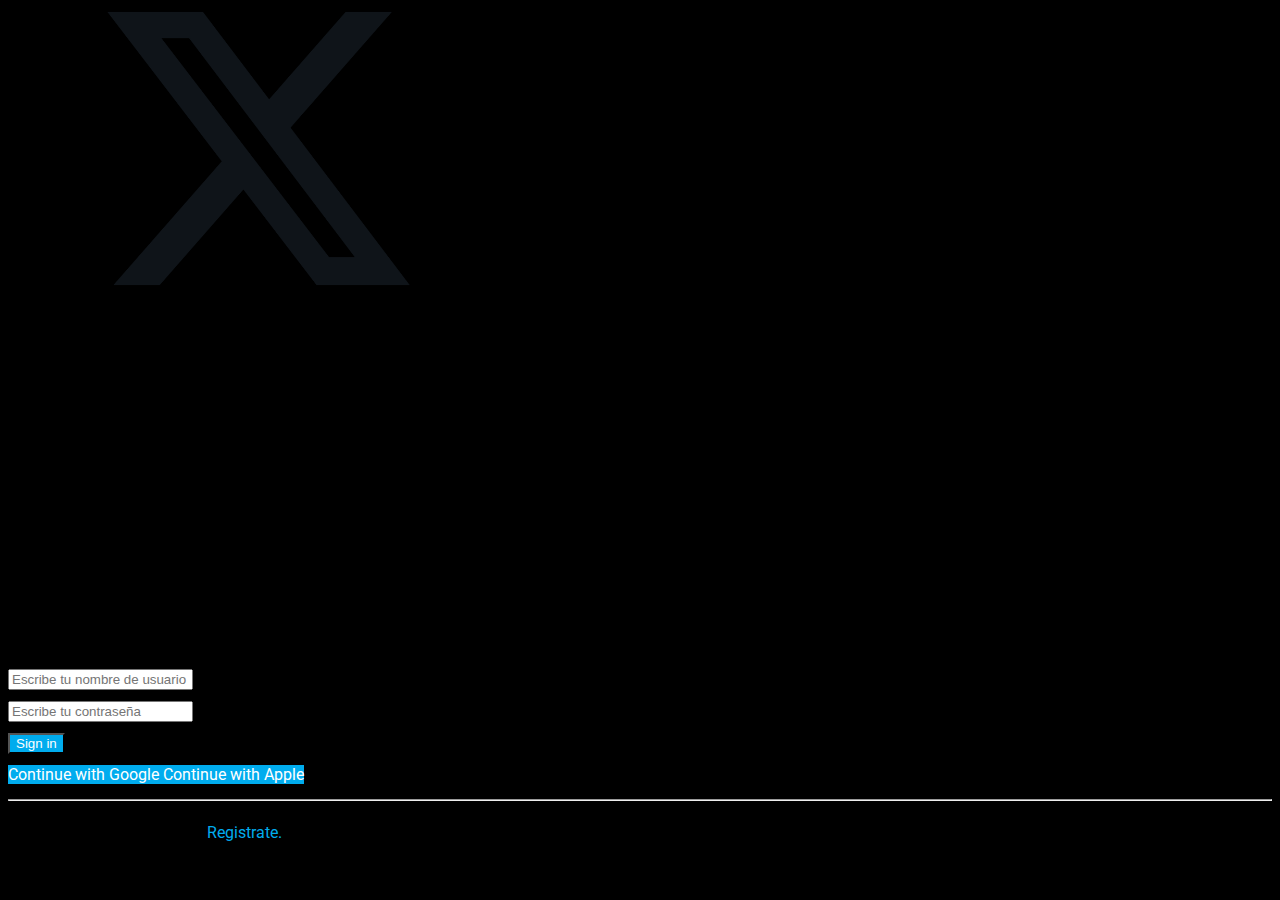
<file: index.html>
<!DOCTYPE html>
<html lang="en">
<head>
    <meta charset="UTF-8">
    <meta name="viewport" content="width=device-width, initial-scale=1.0">

    <link rel="preconnect" href="https://fonts.googleapis.com">
    <link rel="preconnect" href="https://fonts.gstatic.com" crossorigin>
    <link href="https://fonts.googleapis.com/css2?family=Roboto:wght@300;400;700;900&display=swap" rel="stylesheet">

    <link rel="stylesheet" href="./css/style.css">
    <link href="https://cdn.jsdelivr.net/npm/bootstrap@5.0.2/dist/css/bootstrap.min.css" rel="stylesheet" integrity="sha384-EVSTQN3/azprG1Anm3QDgpJLIm9Nao0Yz1ztcQTwFspd3yD65VohhpuuCOmLASjC" crossorigin="anonymous">
    <link rel="stylesheet" href="https://cdnjs.cloudflare.com/ajax/libs/font-awesome/6.4.2/css/all.min.css" integrity="sha512-z3gLpd7yknf1YoNbCzqRKc4qyor8gaKU1qmn+CShxbuBusANI9QpRohGBreCFkKxLhei6S9CQXFEbbKuqLg0DA==" crossorigin="anonymous" referrerpolicy="no-referrer" />
    <link rel="icon" href="[data-uri]" type="image/x-icon">
    <title>Login-X</title>  
</head>
<body>
    <div class="container">
        <section class="vh-100">
            <div class="container py-5 h-100">
              <div class="row d-flex align-items-center justify-content-center h-100">
                <div class="col-md-8 col-lg-7 col-xl-6">
                  <img src="./img/X-Logo.png"
                    class="img-fluid" alt="X-Logo" style=" width: 500px; height: auto;">
                </div>
                <div class="col-md-7 col-lg-5 col-xl-5 offset-xl-1">

                  <h1 class="mb-4 fw-bold" style="font-size: 55px!important;">Lo que está pasando ahora</h1>
                  <p class="mb-4 fw-bold" style="font-size: 40px!important;">Únete hoy</p>
                  
                  <form>

                    <div class="alert alert-dismissible hide fade alert-danger d-flex align-items-center" role="alert">  
                      <svg class="bi flex-shrink-0 me-2" width="24" height="24" role="img" aria-label="Warning:">
                      <use xlink:href="#exclamation-triangle-fill"/>
                      </svg> 
                      <div class="text-center">
                          Faltan algunos campos!! 
                      </div>
                    </div>

                    <!-- Email input -->
                    <div class="form-outline mb-4">
                      <input type="text" id="email" name= "email" class="form-control form-control-lg" placeholder="Escribe tu nombre de usuario"/>
                      <label class="form-label" for="email">Nombre de usuario</label>
                    </div>
          
                    <!-- Password input -->
                    <div class="form-outline mb-4">
                      <input type="password" id="password" name="password" class="form-control form-control-lg" placeholder="Escribe tu contraseña"/>
                      <label class="form-label" for="password">Password</label>
                    </div>
          
                    <!-- Submit button -->
                    <div class="d-grid gap-2">
                      <button id="btnLogin" type="button" class="btn btn-lg rounded-pill mb-2" style="background-color: #00acee; color: #ffffff;">Sign in</button>
                    </div>
                    
                    <a class="btn btn-lg rounded-pill d-block mb-2" style="background-color: #00acee; color: #ffffff;"  href="#!"
                      role="button">
                      <i class="fab fa-google-plus me-2"></i>Continue with Google
                    </a>
                    <a class="btn btn-lg rounded-pill d-block mb-2" style="background-color: #00acee; color: #ffffff;" href="#!"
                      role="button">
                      <i class="fab fa-apple me-2"></i>Continue with Apple
                    </a>
                    <hr>
                    <p class="m-4 fs-4">¿Aún no tienes una cuenta? <a class="linkRegistro" href="registro.html">Registrate.</a></p>
                  </form>

                  
                </div>
              </div>
            </div>
        </section>
    </div>


  <script src="./js/login.js"></script>
</body>
</html>
</file>
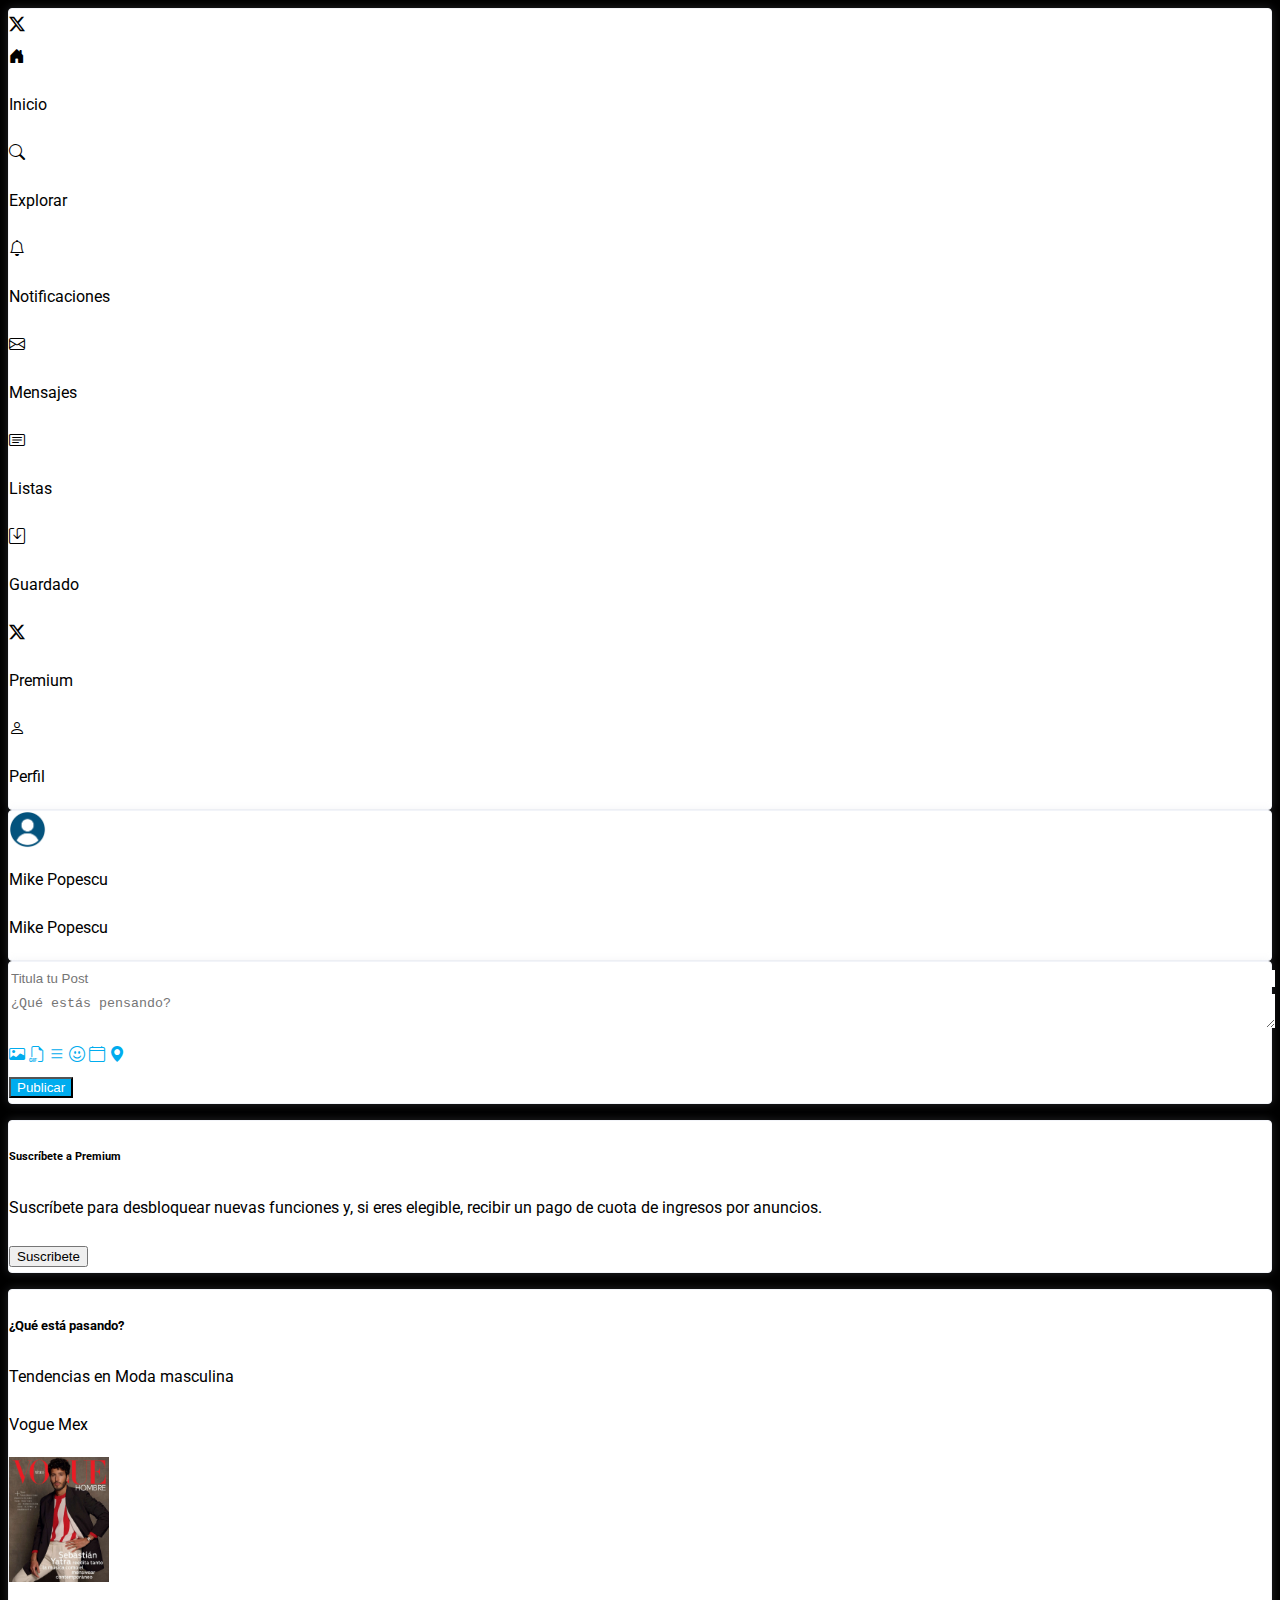
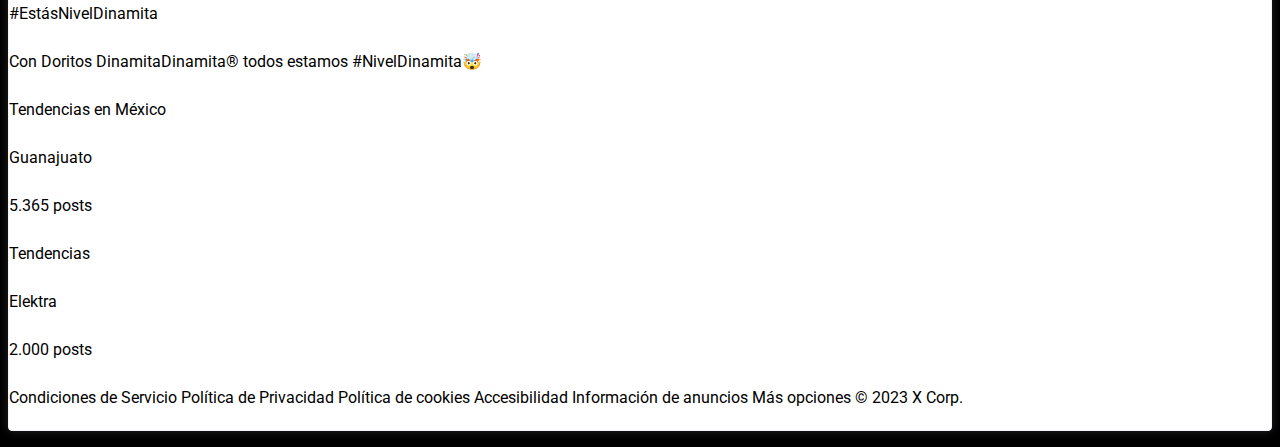
<file: home.html>
<!DOCTYPE html>
<html lang="en">
<head>
    <meta charset="UTF-8">
    <meta name="viewport" content="width=device-width, initial-scale=1.0">

    <link rel="preconnect" href="https://fonts.googleapis.com">
    <link rel="preconnect" href="https://fonts.gstatic.com" crossorigin>
    <link href="https://fonts.googleapis.com/css2?family=Roboto:wght@300;400;700;900&display=swap" rel="stylesheet">

    <link rel="stylesheet" href="./css/style.css">
 


    <link href="https://cdn.jsdelivr.net/npm/bootstrap@5.0.2/dist/css/bootstrap.min.css" rel="stylesheet" integrity="sha384-EVSTQN3/azprG1Anm3QDgpJLIm9Nao0Yz1ztcQTwFspd3yD65VohhpuuCOmLASjC" crossorigin="anonymous">
    <link rel="stylesheet" href="https://cdnjs.cloudflare.com/ajax/libs/font-awesome/6.4.2/css/all.min.css" integrity="sha512-z3gLpd7yknf1YoNbCzqRKc4qyor8gaKU1qmn+CShxbuBusANI9QpRohGBreCFkKxLhei6S9CQXFEbbKuqLg0DA==" crossorigin="anonymous" referrerpolicy="no-referrer" />
    <link rel="stylesheet" href="https://cdn.jsdelivr.net/npm/bootstrap-icons@1.11.2/font/bootstrap-icons.min.css">
    <link rel="icon" href="[data-uri]" type="image/x-icon">
    <title>Home</title>
</head>
<body>
    <div class="container mt-3">
        <div class="profile-page tx-13">
            <div class="row profile-body">

<!-- Inicio parte izquierda blog (Menú no funcional e impresion del usuario con email) -->
                <div class="d-none d-md-block col-md-4 col-xl-3 left-wrapper">
                    <div class="card rounded">
                        <div class="card-body">
                            <div class="d-flex align-items-center justify-content-between mb-lg-5 h4">
                                <i class="bi bi-twitter-x"></i>
                            </div>

                            <div class="h4 fw-normal row">
                                <div class="d-flex bg-hover mb-3">
                                    <i class="bi bi-house-door-fill mb-2"></i>
                                    <p class="mx-3">Inicio</p>
                                </div>
                                <div class="d-flex bg-hover mb-3">
                                    <i class="bi bi-search"></i>
                                    <p class="mx-3">Explorar</p>
                                </div>
                                <div class="d-flex bg-hover mb-3">
                                    <i class="bi bi-bell"></i>
                                    <p class="mx-3">Notificaciones</p>
                                </div>
                                <div class="d-flex bg-hover mb-3">
                                    <i class="bi bi-envelope"></i>
                                    <p class="mx-3">Mensajes</p>
                                </div>
                                <div class="d-flex bg-hover mb-3">
                                    <i class="bi bi-card-text"></i>
                                    <p class="mx-3">Listas</p>
                                </div>
                                <div class="d-flex bg-hover mb-3">
                                    <i class="bi bi-save"></i>
                                    <p class="mx-3">Guardado</p>
                                </div>
                                <div class="d-flex bg-hover mb-3">
                                    <i class="bi bi-twitter-x"></i>
                                    <p class="mx-3">Premium</p>
                                </div>
                                <div class="d-flex bg-hover mb-3" data-bs-toggle="modal" data-bs-target="#logoutModal">
                                    <i class="bi bi-person"></i>
                                    <p class="mx-3">Perfil</p>
                                </div>                                
                            </div>
                        </div>
                    </div>
                    
                    <div class="card rounded mt-3">
                        <!--Tarjeta de usuario con email-->
                        <div class="card-body">
                            <div class="d-flex align-items-center">
                                <img class="img-xs rounded-circle" src="./img/user.png" alt="">
                                <div class="ml-2">
                                    <p id="userBlog" class="fw-bold  mb-0 ">Mike Popescu</p> 
                                    <p id="emailBlog" class="fw-bold mb-0 text-muted">Mike Popescu</p>
                                </div>
                            </div>
                        </div>
                    </div>
                </div>
            
<!-- Fin de la parte izquierda del blog -->


<!-- Inicio de la parte central del blog (Formulario para crear post y clonado de los post) -->
                <div class="col-md-8 col-xl-6 middle-wrapper">
                    <div class="row">
                        <div class="col-md-12 grid-margin">
                            <div class="card rounded">
                                <div class="card-body">
                                    <form class="form-block" method="post" action="./Backend/Files/newPost.php">
                                        <input type="hidden" name="id_usu" id="id_usu">
                                        <div class="form-group">
                                            <input class="form-input" placeholder="Titula tu Post" name="titulo" style="width: 100%; border: none;">
                                        </div>
                                        <div class="form-group">
                                            <textarea class="form-input" placeholder="¿Qué estás pensando?" name="mensaje" style="width: 100%; border: none;"></textarea>
                                        </div>

                                        <div class="actionsPosts d-flex post-actions">
                                            <a href="#" class="d-flex text-muted mr-4 p-1 h5">
                                                <i class="actionsPosts bi bi-card-image"></i>
                                            </a>
    
                                            <a href="#" class="d-flex text-muted mr-4 p-1 h5">
                                                <i class="actionsPosts bi bi-filetype-gif"></i>
                                            </a>
    
                                            <a href="#" class="d-flex text-muted mr-4 p-1 h5">
                                                <i class="actionsPosts bi bi-list"></i>
                                            </a>
    
                                            <a href="#" class="d-flex text-muted mr-4 p-1 h5">
                                                <i class="actionsPosts bi bi-emoji-smile"></i>
                                            </a>
    
                                            <a href="#" class="d-flex text-muted mr-4 p-1 h5">
                                                <i class="actionsPosts bi bi-calendar4"></i>
                                            </a>
    
                                            <a href="#" class="d-flex text-muted mr-4 p-1 h5">
                                                <i class="actionsPosts bi bi-geo-alt-fill"></i>
                                            </a>
                                        </div>

                                        <div class="d-grid gap-2 d-md-flex justify-content-md-end">
                                            <button class="btn rounded-pill" style="background-color: #00acee; color: #ffffff;" type="submit">Publicar</button>
                                        </div>
                                    </form>
                                </div>
                            </div>
                        </div>
                       
<!--Inicio template de comentarios-->
                        <template id="cardPost">
                            <div class="col-md-12" onclick="irHilo(event)">
                                <div class="card rounded mb-3">
                                    <div class="card-header">
                                        <div class="d-flex align-items-center justify-content-between">
                                            <div class="d-flex align-items-center">
                                                <img class="img-xs rounded-circle" src="./img/user.png" alt="">
                                                <div class="ml-2">
                                                    <p class="usuarioName">Mike Popescu</p>
                                                    <p class="fecha">5 min ago</p>
                                                </div>
                                            </div>
                                        </div>
                                    </div>
                                    <div class="card-body">
                                        <p class="tituloPost mb-3 tx-14 h3">Lorem ipsum dolor sit amet, consectetur adipisicing elit. Accusamus minima delectus nemo unde quae recusandae assumenda.</p>
                                        <p class="mensajePost mb-3 tx-14">Lorem ipsum dolor sit amet, consectetur adipisicing elit. Accusamus minima delectus nemo unde quae recusandae assumenda.</p>
                                    </div>

                                    <div class="card-footer">
                                        <div class="d-flex post-actions">
                                            <a href="javascript:;" class="d-flex align-items-center text-muted mr-4">
                                                <svg xmlns="http://www.w3.org/2000/svg" width="24" height="24" viewBox="0 0 24 24" fill="none" stroke="currentColor" stroke-width="2" stroke-linecap="round" stroke-linejoin="round" class="feather feather-heart icon-md">
                                                    <path d="M20.84 4.61a5.5 5.5 0 0 0-7.78 0L12 5.67l-1.06-1.06a5.5 5.5 0 0 0-7.78 7.78l1.06 1.06L12 21.23l7.78-7.78 1.06-1.06a5.5 5.5 0 0 0 0-7.78z"></path>
                                                </svg>
                                                <p class="d-none d-md-block ml-2">Like</p>
                                            </a>

                                            <a href="javascript:;" class="d-flex align-items-center text-muted mr-4">
                                                <svg xmlns="http://www.w3.org/2000/svg" width="24" height="24" viewBox="0 0 24 24" fill="none" stroke="currentColor" stroke-width="2" stroke-linecap="round" stroke-linejoin="round" class="feather feather-message-square icon-md">
                                                    <path d="M21 15a2 2 0 0 1-2 2H7l-4 4V5a2 2 0 0 1 2-2h14a2 2 0 0 1 2 2z"></path>
                                                </svg>
                                                <p class="d-none d-md-block ml-2">Comment</p>
                                            </a>

                                            <a href="javascript:;" class="d-flex align-items-center text-muted">
                                                <svg xmlns="http://www.w3.org/2000/svg" width="24" height="24" viewBox="0 0 24 24" fill="none" stroke="currentColor" stroke-width="2" stroke-linecap="round" stroke-linejoin="round" class="feather feather-share icon-md">
                                                    <path d="M4 12v8a2 2 0 0 0 2 2h12a2 2 0 0 0 2-2v-8"></path>
                                                    <polyline points="16 6 12 2 8 6"></polyline>
                                                    <line x1="12" y1="2" x2="12" y2="15"></line>
                                                </svg>
                                                <p class="d-none d-md-block ml-2">Share</p>
                                            </a>

                                        </div>
                                    </div>
                                </div>
                            </div>
                        </template>

                    </div>
                    
                    <div id="postUsuarios">
                    </div>



                </div>

                
<!-- fin de la parte central del blog  -->

<!-- Comienzo parte derecha blog (NO EDITAR) -->
                <div class="d-none d-xl-block col-xl-3 right-wrapper">
                    <div class="row">
                        <div class="col-md-12 grid-margin">
                            <div class="card rounded">
                                <div class="card-body">
                                    <h6 class="card-title h4 fw-bold">Suscríbete a Premium</h6>
                                    <p class="fw-bold">Suscríbete para desbloquear nuevas funciones y, si eres elegible, recibir un pago de cuota de ingresos por anuncios.</p>

                                    <div class="d-grid gap-2 d-md-block">
                                        <button class="btn btn-dark rounded-pill" type="button">Suscribete </button>
                                    </div>
                                </div>
                            </div>
                        </div>
                        <div class="col-md-12 grid-margin">
                            <div class="card rounded">
                                <div class="card-body">
                                    <h5 class="card-title fw-bold h3 ">¿Qué está pasando?</h5>
                                    <div class="d-flex justify-content-between mb-2 pb-2 border-bottom">
                                        <div class="d-flex align-items-center hover-pointer">
                                            <div class="ml-2">
                                                <p>Tendencias en Moda masculina</p>
                                                <p class="tx-11 text-muted">Vogue Mex</p>
                                            </div>
                                        </div>
                                        <div>
                                            <img src="./img/voguemex.png" alt="portada" style="width: 100px; height: auto;">
                                        </div>
                                        
                                    </div>
                                    <div class="d-flex justify-content-between mb-2 pb-2 border-bottom">
                                        <div class="d-flex align-items-center hover-pointer">
                                            <div class="ml-2">
                                                <p>#EstásNivelDinamita</p>
                                                <p class="tx-11 text-muted">Con Doritos DinamitaDinamita® todos estamos #NivelDinamita🤯</p>
                                            </div>
                                        </div>
                                    </div>
                                    <div class="d-flex justify-content-between mb-2 pb-2 border-bottom">
                                        <div class="d-flex align-items-center hover-pointer">
                                            <div class="ml-2">
                                                <p class="tx-11 text-muted">Tendencias en México</p>
                                                <p>Guanajuato</p>
                                                <p class="tx-11 text-muted">5.365 posts</p>
                                            </div>
                                        </div>
                                    </div>
                                    <div class="d-flex justify-content-between mb-2 pb-2 border-bottom">
                                        <div class="d-flex align-items-center hover-pointer">
                                            <div class="ml-2">
                                                <p class="tx-11 text-muted">Tendencias</p>
                                                <p>Elektra</p>
                                                <p class="tx-11 text-muted">2.000 posts</p>
                                            </div>
                                        </div>
                                    </div>
                                    <div class="d-flex justify-content-between mb-2 pb-2">
                                        <div class="d-flex align-items-center hover-pointer">
                                            <div class="ml-2">
                                                <p class="tx-11 text-muted">Condiciones de Servicio
                                                    Política de Privacidad
                                                    Política de cookies
                                                    Accesibilidad
                                                    Información de anuncios
                                                    Más opciones
                                                    © 2023 X Corp.</p>
                                            </div>
                                        </div>
                                    </div>
                                    
        
                                </div>
                            </div>
                        </div>
                    </div>
                </div>
                <!-- right wrapper end --> 
            </div>
        </div>
    </div>
    <script src="./js/home.js"></script>
</body>
</html>
</file>
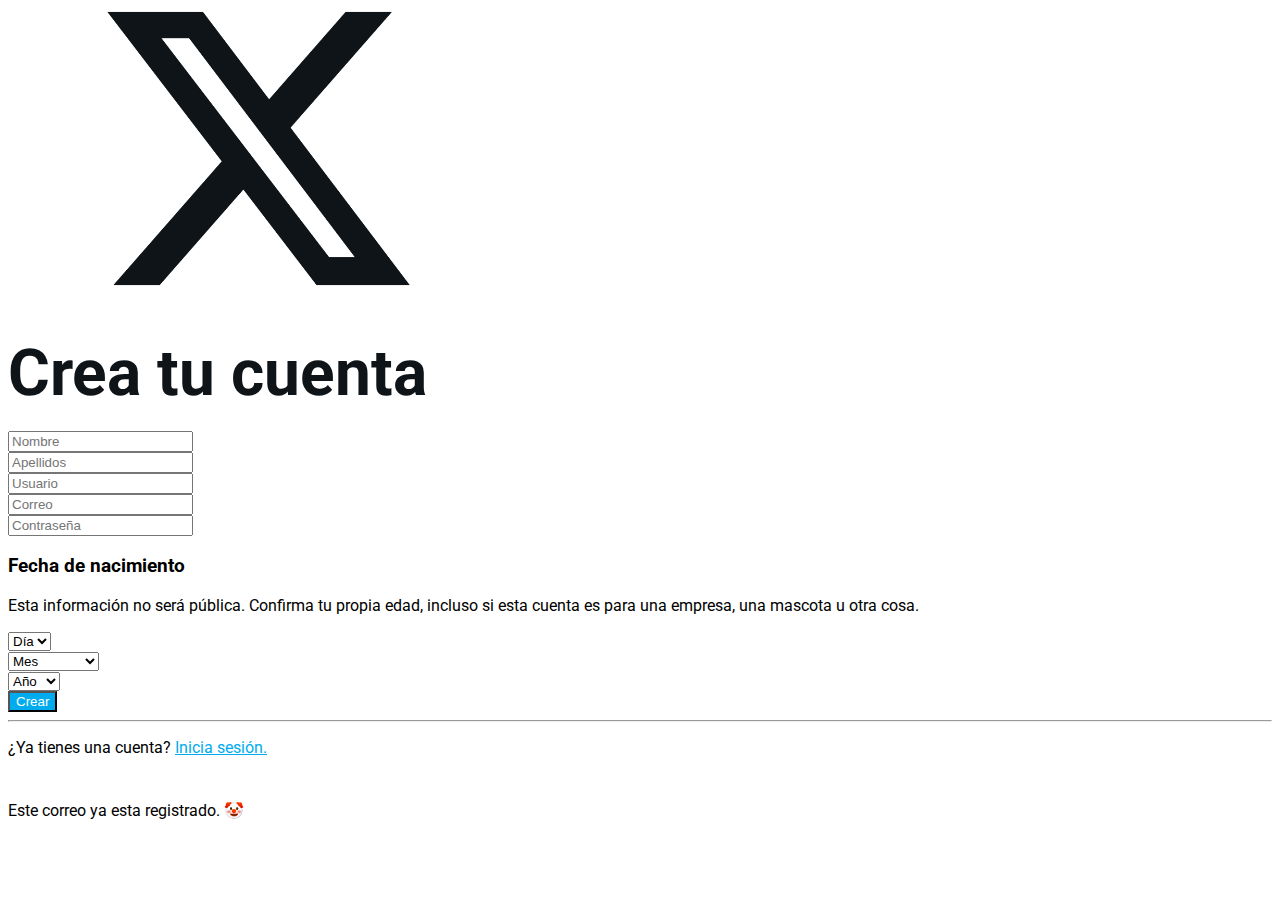
<file: registro.html>
<!doctype html>
<html lang="en">

<head>
  <!-- Required meta tags -->
  <meta charset="utf-8">
  <meta name="viewport" content="width=device-width, initial-scale=1">
  <!-- Bootstrap CSS -->
  <link href="https://cdn.jsdelivr.net/npm/bootstrap@5.0.2/dist/css/bootstrap.min.css" rel="stylesheet"
    integrity="sha384-EVSTQN3/azprG1Anm3QDgpJLIm9Nao0Yz1ztcQTwFspd3yD65VohhpuuCOmLASjC" crossorigin="anonymous">
  <link rel="stylesheet" href="./css/registro.css">

  <link rel="preconnect" href="https://fonts.googleapis.com">
  <link rel="preconnect" href="https://fonts.gstatic.com" crossorigin>
  <link
    href="https://fonts.googleapis.com/css2?family=Roboto:ital,wght@0,100;0,300;0,400;0,500;0,700;0,900;1,100;1,300;1,400;1,500;1,700;1,900&display=swap"
    rel="stylesheet">
    <link rel="icon" href="[data-uri]" type="image/x-icon">
  <title>X - Unete ahora</title>
</head>

<body>
  <div class="row d-flex align-items-center justify-content-center h-100">
    <div class="logoX col-md-8 col-lg-7 col-xl-6">
      <div class="x-container d-flex justify-content-center align-items-center" style="width: 100%; height: 100%;">
        <img src="./img/X-Logo.png"
        class="img-fluid" alt="X-Logo" style=" width: 500px; height: auto;">
      </div>
    </div>

    <div class="col-md-7 col-lg-5 col-xl-5 offset-xl-1 registro">
      <h1 class="title mt-5 ">Crea tu cuenta</h1>
      <form action="./backend/files/registrar.php" method="post">
        <!-- nombre -->
        <div class="mb-3 rounded">
          <input type="text" class="form-control" name="nombre" id="nombre" placeholder="Nombre">
        </div>

        <!-- a -->
        <div class="mb-3 rounded">
          <input type="text" class="form-control" name="apellidos" id="apellidos" placeholder="Apellidos">
        </div>

        <!-- usuario -->
        <div class="mb-3 rounded">
          <input type="text" class="form-control" name="usuario" id="usuario" placeholder="Usuario">
        </div>

        <!-- correo -->
        <div class="mb-3 rounded">
          <input type="email" class="form-control" name="email" id="email" placeholder="Correo">
        </div>

        <!-- contraseña -->
        <div class="mb-3 rounded">
          <input type="password" class="form-control" name="password" id="password" placeholder="Contraseña">
        </div>

        <!-- aviso de privasidad -->
        <div class="aviso-privasidad">
          <h3>Fecha de nacimiento</h3>
          <p>Esta información no será pública. Confirma tu propia edad, incluso si esta cuenta es para una empresa, una mascota u otra cosa.</p>
        </div>

        <!-- fecha de nacimiento -->
        <div class="row">
          <div class="col mb-3 rounded">
            <select class="form-control" id="dia" name="dia">
              <option value="">Día</option>
              <!-- Las opciones se generarán dinámicamente -->
            </select>
          </div>
          <div class="col mb-3 rounded">
            <select class="form-control" id="mes" name="mes">
              <option value="">Mes</option>
              <!-- Las opciones se generarán dinámicamente -->
            </select>
          </div>
          <div class="col mb-3 rounded">
            <select class="form-control" id="ano" name="anio">
              <option value="">Año</option>
              <!-- Las opciones se generarán dinámicamente -->
            </select>
          </div>
        </div>
        <div class="d-grid gap-2">
          <button class="btn rounded-pill" style="background-color: #00acee; color: #ffffff;">Crear</button>
        </div>
        <hr>
        <p class="m-4 fs-4">¿Ya tienes una cuenta? <a class="linkRegistro" href="index.html">Inicia sesión.</a></p>


        <div class="mt-2 alert alert-dismissible hide fade alert-warning d-flex align-items-center" role="alert">
          <svg class="bi flex-shrink-0 me-2" width="24" height="24" role="img" aria-label="Warning:">
              <use xlink:href="#exclamation-triangle-fill"/>
          </svg>
          <div>
              Este correo ya esta registrado. 🤡
          </div>
        </div>
      </form>
    </div>
  </div>


  <script src="./js/registro.js"></script>
  <script src="https://cdn.jsdelivr.net/npm/bootstrap@5.0.2/dist/js/bootstrap.bundle.min.js"
    integrity="sha384-MrcW6ZMFYlzcLA8Nl+NtUVF0sA7MsXsP1UyJoMp4YLEuNSfAP+JcXn/tWtIaxVXM"
    crossorigin="anonymous"></script>
</body>

</html>
</file>
<file: css/style.css>
/*Estilos generales*/
:root {
    --fuenteParrafos:'Roboto', sans-serif;

    --azul: #00acee;
    --blanco: #ffffff;
    --negro: #000000;
}

body {
    background-color: var(--negro);
    font-family: var(--fuenteParrafos);
    line-height: 2;
}

/** Globales **/
a {
    text-decoration: none;
}
img {
    max-width: 100%;
}

.linkRegistro {
    color: var(--azul);
}


/*
================================================================================================================================
=======================================================  CSS PARA HOME  ========================================================
================================================================================================================================

*/

profile-page .profile-header {
    box-shadow: 0 0 10px 0 rgba(183, 192, 206, 0.2);
    border: 1px solid #f2f4f9;
}

.profile-page .profile-header .cover {
    position: relative;
    border-radius: .25rem .25rem 0 0;
}


.profile-page .profile-header .cover figure {
    margin-bottom: 0;
}

@media (max-width: 767px) {
    .profile-page .profile-header .cover figure {
        height: 110px;
        overflow: hidden;
    }
}

@media (min-width: 2400px) {
    .profile-page .profile-header .cover figure {
        height: 280px;
        overflow: hidden;
    }
}

.profile-page .profile-header .cover figure img {
    border-radius: .25rem .25rem 0 0;
    width: 100%;
}

@media (max-width: 767px) {
    .profile-page .profile-header .cover figure img {
        -webkit-transform: scale(2);
        transform: scale(2);
        margin-top: 15px;
    }
}

@media (min-width: 2400px) {
    .profile-page .profile-header .cover figure img {
        margin-top: -55px;
    }
}

.profile-page .profile-header .cover .gray-shade {
    position: absolute;
    top: 0;
    left: 0;
    width: 100%;
    height: 100%;
    z-index: 1;
    background: linear-gradient(rgba(255, 255, 255, 0.1), #fff 99%);
}

.profile-page .profile-header .cover .cover-body {
    position: absolute;
    bottom: -20px;
    left: 0;
    z-index: 2;
    width: 100%;
    padding: 0 20px;
}

.profile-page .profile-header .cover .cover-body .profile-pic {
    border-radius: 50%;
    width: 100px;
}

@media (max-width: 767px) {
    .profile-page .profile-header .cover .cover-body .profile-pic {
        width: 70px;
    }
}

.profile-page .profile-header .cover .cover-body .profile-name {
    font-size: 20px;
    font-weight: 600;
    margin-left: 17px;
}

.profile-page .profile-header .header-links {
    padding: 15px;
    display: -webkit-flex;
    display: flex;
    -webkit-justify-content: center;
    justify-content: center;
    background: #fff;
    border-radius: 0 0 .25rem .25rem;
}

.profile-page .profile-header .header-links ul {
    list-style-type: none;
    margin: 0;
    padding: 0;
}

.profile-page .profile-header .header-links ul li a {
    color: #000;
    -webkit-transition: all .2s ease;
    transition: all .2s ease;
}

.profile-page .profile-header .header-links ul li:hover,
.profile-page .profile-header .header-links ul li.active {
    color: #727cf5;
}

.profile-page .profile-header .header-links ul li:hover a,
.profile-page .profile-header .header-links ul li.active a {
    color: #727cf5;
}

.profile-page .profile-body .left-wrapper .social-links a {
    width: 30px;
    height: 30px;
}

.profile-page .profile-body .right-wrapper .latest-photos > .row {
    margin-right: 0;
    margin-left: 0;
}

.profile-page .profile-body .right-wrapper .latest-photos > .row > div {
    padding-left: 3px;
    padding-right: 3px;
}

.profile-page .profile-body .right-wrapper .latest-photos > .row > div figure {
    -webkit-transition: all .3s ease-in-out;
    transition: all .3s ease-in-out;
    margin-bottom: 6px;
}

.profile-page .profile-body .right-wrapper .latest-photos > .row > div figure:hover {
    -webkit-transform: scale(1.06);
    transform: scale(1.06);
}

.profile-page .profile-body .right-wrapper .latest-photos > .row > div figure img {
    border-radius: .25rem;
}

.rtl .profile-page .profile-header .cover .cover-body .profile-name {
    margin-left: 0;
    margin-right: 17px;
}
.img-xs {
    width: 37px;
    height: 37px;
}
.rounded-circle {
    border-radius: 50% !important;
}
img {
    vertical-align: middle;
    border-style: none;
}

.card-header:first-child {
    border-radius: 0 0 0 0;
}
.card-header {
    padding: 0.875rem 1.5rem;
    margin-bottom: 0;
    background-color: rgba(0, 0, 0, 0);
    border-bottom: 1px solid #f2f4f9;
}

.card-footer:last-child {
    border-radius: 0 0 0 0;
}
.card-footer {
    padding: 0.875rem 1.5rem;
    background-color: rgba(0, 0, 0, 0);
    border-top: 1px solid #f2f4f9;
}

.grid-margin {
    margin-bottom: 1rem;
}

.card {
    box-shadow: 0 0 10px 0 rgba(183, 192, 206, 0.2);
    -webkit-box-shadow: 0 0 10px 0 rgba(183, 192, 206, 0.2);
    -moz-box-shadow: 0 0 10px 0 rgba(183, 192, 206, 0.2);
    -ms-box-shadow: 0 0 10px 0 rgba(183, 192, 206, 0.2);
}
.rounded {
    border-radius: 0.25rem !important;
}
.card {
    position: relative;
    display: flex;
    flex-direction: column;
    min-width: 0;
    word-wrap: break-word;
    background-color: #fff;
    background-clip: border-box;
    border: 1px solid #f2f4f9;
    border-radius: 0.25rem;
}

.actionsPosts {
    font-weight: bold;
    color: var(--azul)
}

/* Estilo normal para las etiquetas <div> */
.bg-hover {
    cursor: pointer; /* Cambia el cursor al pasar sobre el elemento */
    transition: background-color 0.3s ease-in-out; /* Agrega transición suave para una animación más agradable */
}

/* Estilo de hover para las etiquetas <div> */
.bg-hover:hover {
    background-color: #f0f0f0; /* Cambia el color de fondo al pasar el ratón sobre el elemento */
    border-radius: 5px;
}
</file>
<file: css/registro.css>
body{
    font-family: 'Roboto', sans-serif;
}
a {
    color:  #00acee;
}

.title {
    text-align: start;
    font-size: 64px;
    font-weight: bold;
    color: #0f1419;
    margin-bottom: 20px;
}

.aviso-privacidad h3{
    font-size: 15px;
    font-weight: bold;
}

.aviso-privacidad p{
    font-size: 14px;
    color: #71767b;
}
</file>
